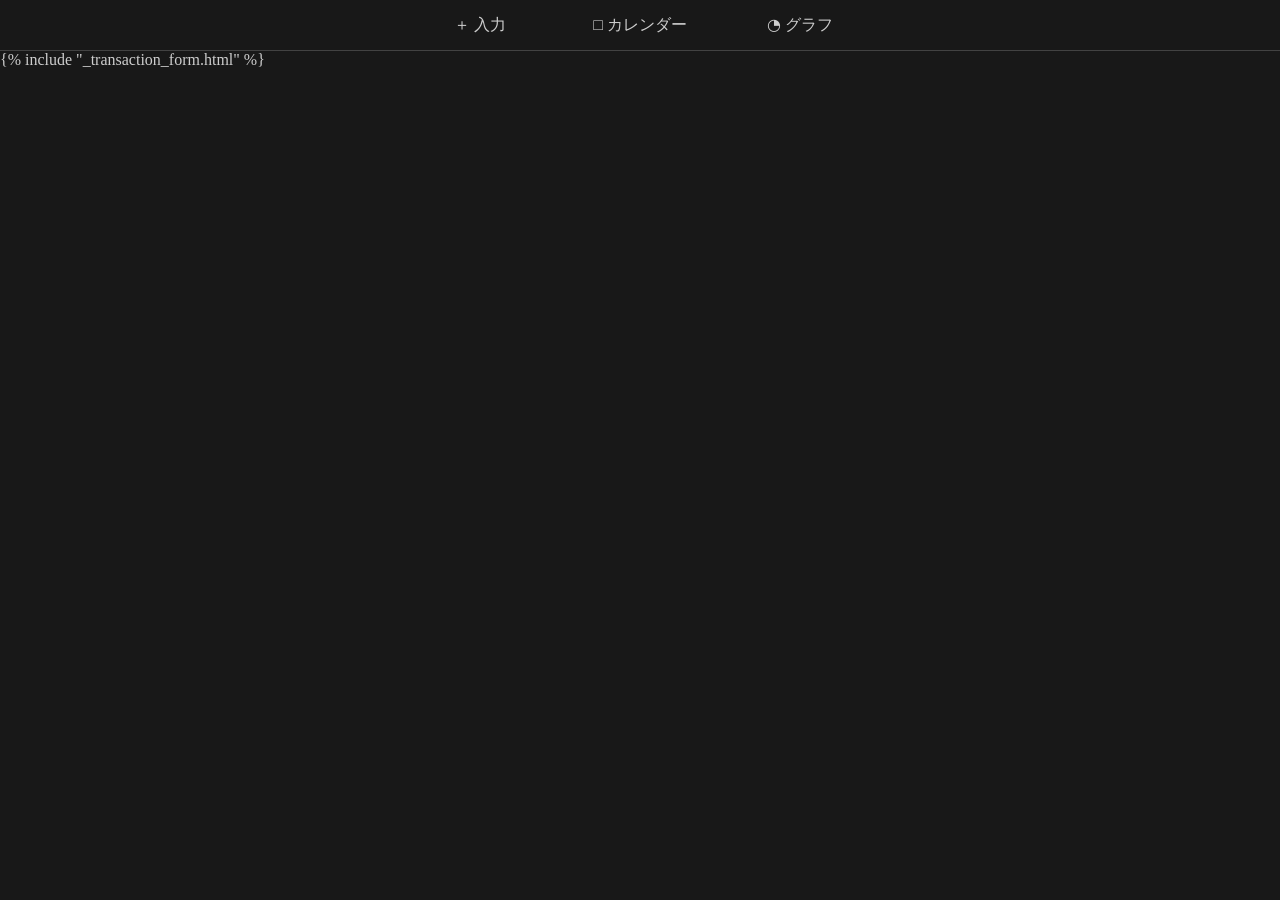
<file: templates/index.html>
<!doctype html>
<html lang="ja">
  <head>
    <meta charset="UTF-8">
    <meta name="viewport" content="width=device-width, initial-scale=1.0">
    <link rel="stylesheet" href="/static/style.css">
    <title>家計簿</title>
  </head>
  
  <body class="top input-page">

    <nav> 
      <a class="menu" href="/">＋ 入力</a> 
      <a class="menu" href="/calendar">□ カレンダー</a>
      <a class="menu" href="/graph">◔ グラフ</a>
    </nav>

    {% include "_transaction_form.html" %}

    <script src="/static/script.js"></script>
  </body>
</html>
</file>
<file: static/style.css>
:root {
    /* color */
    --bg: rgb(24, 24, 24);
    --white: #cdcdcd;
    --line: #424242;
    --expense: rgb(227, 123, 131);
    --income: rgb(114, 147, 255);

    /* radius */
    --radius-sm: 5px;
    --radius-md: 10px;

    /* border */
    --border: 1.5px solid var(--line)

}

.top {
    background-color: var(--bg);
    color: var(--white);
    margin: 0
} 

/* 編集ページヘッダー*/
.header {
    border-bottom: var(--border);
    font-size: 30px;
    padding: 15px 0px;
    text-align: center;
    background-color: black;
}

/* ナビゲーション */
nav {
    margin: 0;
    justify-content: center;
    display: flex;
    top: 0;
    gap: 10px;
    background-color: var(--bg);
    height: 50px;
    padding: 0;
    border-bottom: var(--border);
}

.menu {
    display: flex;
    width: 30%;
    height: auto;
    max-width: 150px;
    background-color:  var(--bg);
    justify-content: center; 
    align-items: center;
    border: none;
}

a {text-decoration: none;
    color: var(--white);}

/* 収支切り替えタブ */
.tabs {
    display: flex;
    font-size: 20px;
    margin: 10px 0px;
    overflow: hidden;
    border-radius: var(--radius-md);
    border: var(--border);
}

.tabs > label {
    flex: 1;
}

.tabs > label input {
    display: none;
}

.tabs > label span {
    display: block;
    cursor: pointer;
    padding: 12px 0;
    text-align: center;
    background-color: var(--bg);
}

.tabs > label input:checked + span {
    background-color: var(--expense);
    color: white;
    font-weight: bold;
}
.tabs > label:last-child input:checked + span {
    background-color: var(--income);
    color: white;
    font-weight: bold;
}

/* 入力欄 */
.board  {
    background-color: var(--bg);
    align-items: center;
    margin: 20px auto 10px;
    padding: 10px 30px; 
    width: 70%;
    max-width: 500px;
    border-radius: var(--radius-md);
    
}

.send-button {
    display: block;
    margin: 20px auto 10px;
    padding: 10px; 
    width: 240px;
    background-color: var(--line);
    border-radius: var(--radius-md);
    border: none;
    font-size: 25px;
    color: var(--white);
}

/* 削除ボタン */
.delete-button {
    background-color: var(--expense);
    margin-top: 0;
}

/* 入力ボックス */
.input {
    width: 75%;
    height: 30px;
    padding-left: 10px;
    margin: 5px auto 5px 30px;
    background-color: var(--line);
    border: none;
    border-radius: var(--radius-sm);
    color: var(--white);
}

.amount {
    display: flex;
    align-items: center;
    gap: 8px;
}

.amount > label {
    flex-shrink: 0;
}

.amount-input {
    display: flex;
    align-items: center;
    gap: 8px;
    flex: 1;
    min-width: 0;
    width: auto;
    margin: 5px 30px 0px 0px;
}

.amount-input .input {
    flex: 1;
    min-width: 0;
    width: 40%;
    margin: 0px;
    margin-left: 25px;
}

.amount-input button {
    flex-shrink: 0;
    min-height: 32px;
    padding: 4px 8px;
    color: var(--white);
    background-color: var(--line);
    border: none;
    border-radius: var(--radius-sm);
    white-space: nowrap;
    cursor: pointer;
}

/* 日付 */
input[type="date"]::-webkit-calendar-picker-indicator {
    width: 24px;
    height: 24px;
    cursor: pointer;
}

/* カテゴリー*/
.category-list {
    display: grid;
    grid-template-columns: repeat(3, minmax(0, 1fr));
    gap: 8px;
    margin-top: 20px;
}

.category-button input {
  display: none;
}

.category-button span {
  display: flex;
  justify-content: center;
  align-items: center;
  width: 100%;
  min-height: 50px;
  box-sizing: border-box;
  padding: 8px 14px;
  border: var(--border);
  border-radius: var(--radius-md);
  cursor: pointer;
  font-size: 15px;
  text-align: center;
}

.category-button input:checked + span {
  border: var(--border);
  background-color: var(--white);
  color: black;
  font-weight: bold;
}

/* 一覧表示 */
.record {
    background-color: var(--bg);
    margin: 15px auto 0;
    width: 80%;
    padding: 10px;
    border-radius: var(--radius-md);
    max-width: 560px;
}

.record > form {
    display: flex;
    margin: 0px 0px 8px 0px;
    justify-content: center;

}

.record > form input {
    height: 40px;
    background-color: var(--line);
    color: var(--white);
    padding: 0px 10px;
    border: none;
    font-size: 20px;
}


.record > form > button {
    background-color: var(--line);
    color: var(--white);
    border: none;
    font-size: 15px;
}


/* 集計 */
.score-head {
    display: flex;
    background-color: var(--line);
    text-align: center;
    margin: 10px 0px;
    flex-wrap: wrap;
    line-height: 25px;
    border-radius: var(--radius-md);
}

.score-head p {
    flex: 1;
    font-weight: bold;
}

.score-head-expense {
    color: var(--expense);
    
}
.score-head-income {
    color: var(--income);
}

/* 収支表 */
.score {
    list-style: none;
    margin: 0;
    padding: 0;
    border: var(--border);
    
}

.score-date {
    background-color: var(--line);
    padding: 3px 10px;
    margin: 0;

}

.score-row {
    font-size: 15px;
}

.score-row[hidden], .score-date[hidden] {
    display: none;
}

.score-row-link {
    display: grid;
    grid-template-columns: 1.5fr 2fr 1.5fr;
    padding: 6px 10px 6px 0px;
    color: inherit;
}

.score-category {
    padding: 2px;
    margin: 0;
    text-align: center;
    border-right: var(--border);
}

.score-memo {
    padding: 2px;
    margin: 0;
    text-align: center;
    border-right: var(--border);
}
.score-amount {
    padding: 2px;
    margin: 0;
    text-align: right;
}

/* グラフ */
.graph-panel[hidden] {
    display: none;
}

.graph-title {
    margin-bottom: 15px;
    padding: 10px;
    font-size: 20px;
    text-align: center;
    color: var(--white);
}

/* 円グラフ */
.pie-chart-container {
    display: flex;
    align-items: center;
    gap: 25px;
    margin: 25px 0;
}

.pie-chart {
    width: 220px;
    height: 220px;
    flex-shrink: 0;
    border-radius: 50%;
}

.pie-legend {
    flex: 1;
    padding: 0;
    list-style: none;
    border: var(--border);
    background-color: var(--bg);
    font-size: 14px;
}

.pie-legend-row {
    display: grid;
    align-items: center;
    grid-template-columns: 15px 1.5fr 2fr;
    padding: 8px 15px;
    border-bottom: var(--border);
}

.pie-legend-row:last-child {
    border: none;
}

.pie-legend-color {
    width: 14px;
    height: 14px;
    border-radius: var(--radius-sm);
}

.pie-legend-category {
    padding-left: 10px;
}

.pie-legend-amount {
    text-align: right;
    white-space: nowrap;
}

/* 棒グラフ */
.trend-panel {
    margin-bottom: 5%;
}

.bar-chart {
    display: flex;
    align-items: flex-end;
    gap: 5px;
    height: 250px;
}

.bar-column {
    display: flex;
    flex: 1;
    flex-direction: column;
    justify-content: flex-end;
    align-items: center;
    height: 100%;
}

.bar {
    width: 30px;
    background-color: var(--white);
}

.bar-amount,
.bar-month {
    font-size: 12px;
    padding: 2px;
}
.bar-chart-scroll {
    overflow-x: auto;
}

.bar-chart {
    min-width: 720px;
}

.bar-chart-scroll::-webkit-scrollbar {
    height: 8px;
}

.bar-chart-scroll::-webkit-scrollbar-track {
    background: var(--bg);
}

.bar-chart-scroll::-webkit-scrollbar-thumb {
    background: var(--line);
    border-radius: var(--radius-md);
}

@media (max-width: 600px) {
    .top {
        padding-bottom: 70px;
        background-color: var(--bg);
    }

    nav {
        position: fixed;
        bottom: 0;
        top: auto;
        border-top: var(--border);
        right: 0;
        left: 0;

        z-index:1000;

        gap: 4px;
        height: 70px;
    }

    .input-page {
        position: fixed;
        inset: 0;
        width: 100%;
        height: 100dvh;
        box-sizing: border-box;
        overflow: hidden;
    }

    .menu {
        flex: 1;
        width: 30%;
        font-size: 18px;
    }

    .board,
    .record {
        margin: 0;
        width: calc(100% - 24px);
        padding: 14px 16px 14px 14px;
        border-radius: 0;
    }

    .pie-chart-container {
        flex-direction: column;
    }

    .pie-chart {
        width: 200px;
        height: 200px;
    }

    .pie-legend {
        width: 100%;
    }
}

@media (max-width: 360px) {
    .menu {
        font-size: 12px;
    }
}
</file>
